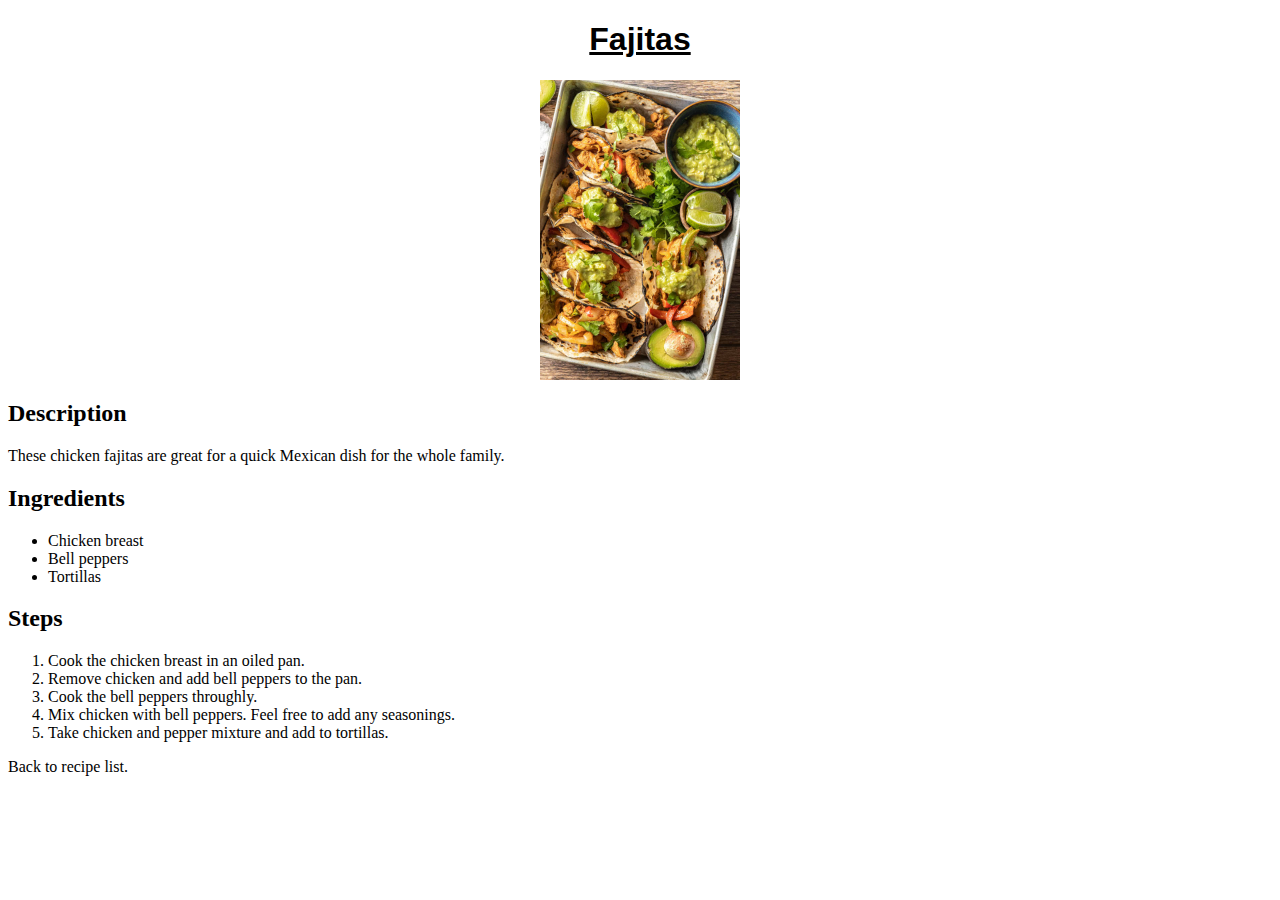
<file: recipes/fajitas.html>
<!DOCTYPE html>
<html lang="en">
<head>
    <meta charset="UTF-8">
    <title>Fajitas</title>
    <link rel="stylesheet" href="../style.css">
</head>
<body>
    <h1>Fajitas</h1>
    <img class="recipe-img-main" src="../img/fajitas.jpeg" alt="Fajitas">
    <h2>Description</h2>
    <p>These chicken fajitas are great for a quick Mexican dish for the whole family.</p>
    <h2>Ingredients</h2>
    <ul>
        <li>Chicken breast</li>
        <li>Bell peppers</li>
        <li>Tortillas</li>
    </ul>
    <h2>Steps</h2>
    <ol>
        <li>Cook the chicken breast in an oiled pan.</li>
        <li>Remove chicken and add bell peppers to the pan.</li>
        <li>Cook the bell peppers throughly.</li>
        <li>Mix chicken with bell peppers. Feel free to add any seasonings.</li>
        <li>Take chicken and pepper mixture and add to tortillas.</li>
    </ol>
    <a href="../index.html">Back to recipe list.</a>
</body>
</html>
</file>
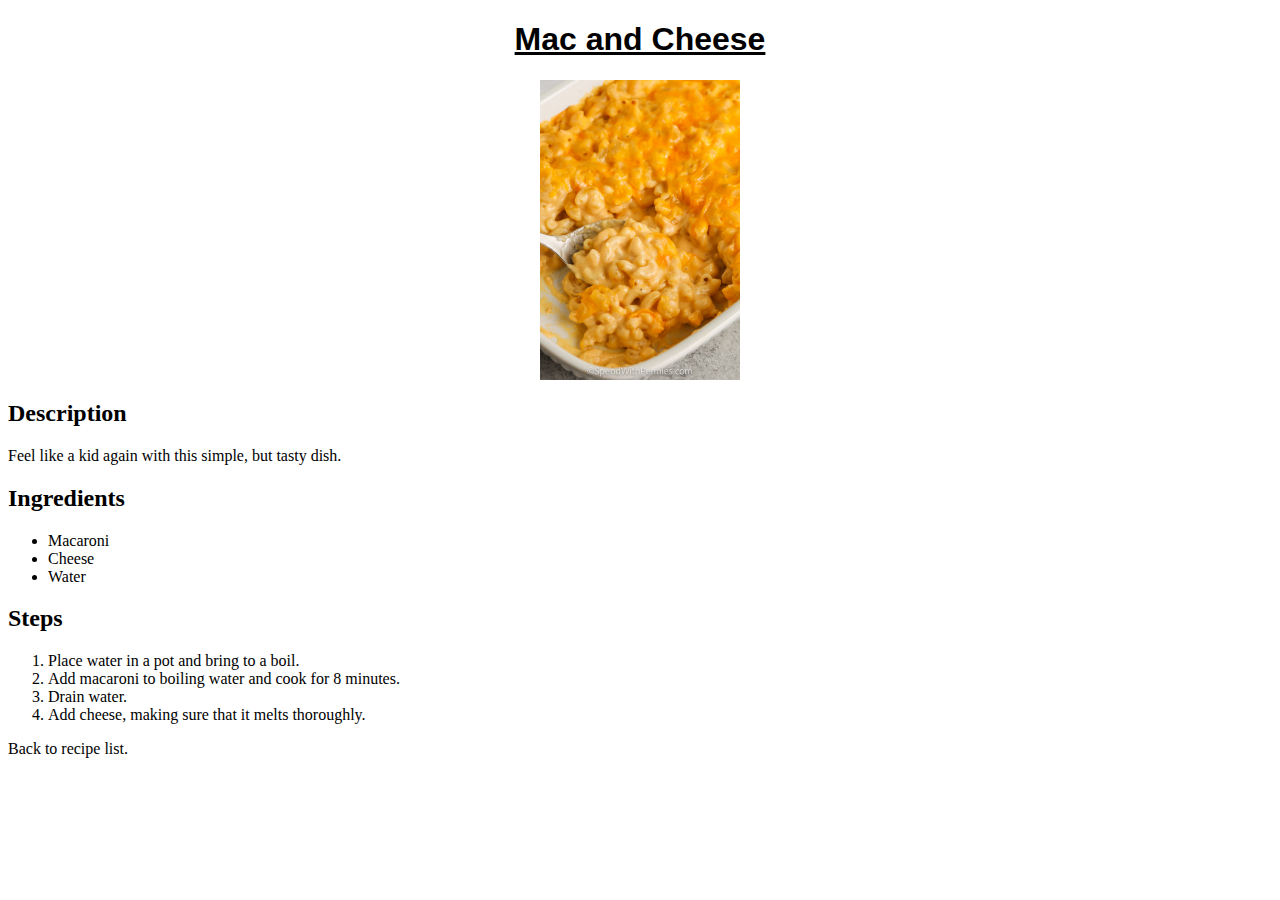
<file: recipes/mac-and-cheese.html>
<!DOCTYPE html>
<html lang="en">
<head>
    <meta name="viewport" content="width=device-width, initial-scale=1.0">
    <title>Mac and Cheese</title>
    <link rel="stylesheet" href="../style.css">
</head>
<body>
    <h1>Mac and Cheese</h1>
    <img class="recipe-img-main" src="../img/mac-and-cheese.jpeg" alt="Fajitas">
    <h2>Description</h2>
    <p>Feel like a kid again with this simple, but tasty dish.</p>
    <h2>Ingredients</h2>
    <ul>
        <li>Macaroni</li>
        <li>Cheese</li>
        <li>Water</li>
    </ul>
    <h2>Steps</h2>
    <ol>
        <li>Place water in a pot and bring to a boil.</li>
        <li>Add macaroni to boiling water and cook for 8 minutes.</li>
        <li>Drain water.</li>
        <li>Add cheese, making sure that it melts thoroughly.</li>
    </ol>
    <a href="../index.html">Back to recipe list.</a>
</body>
</html>
</file>
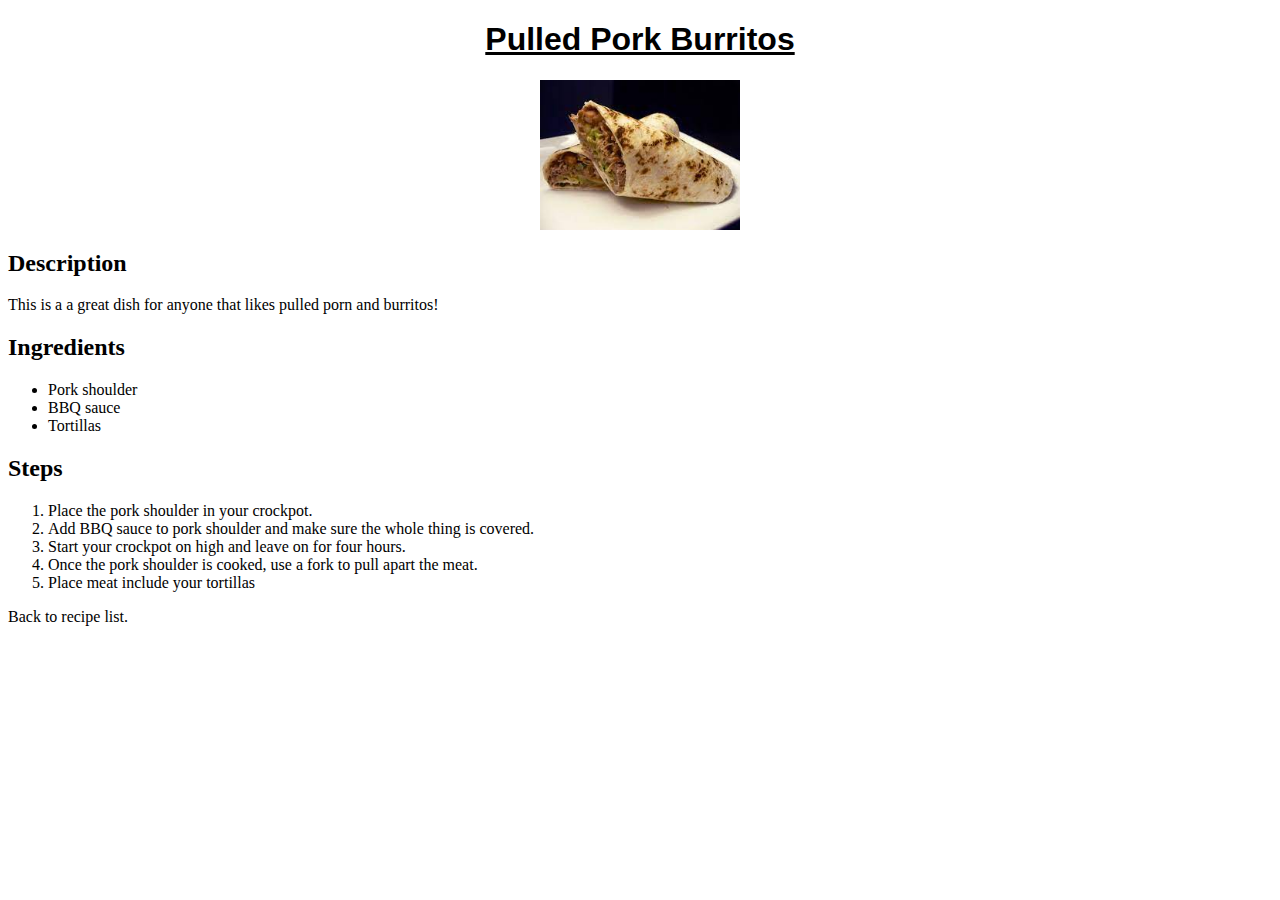
<file: recipes/pulled-pork-burritos.html>
<!DOCTYPE html>
<html lang="en">
<head>
    <meta charset="UTF-8">
    <title>Pulled Pork Burritos</title>
    <link rel="stylesheet" href="../style.css">
</head>
<body>
    <h1>Pulled Pork Burritos</h1>
    <img class="recipe-img-main" src="../img/pulled-pork-burritos.jpeg" alt="Pulled Pork Burritos">
    <h2>Description</h2>
    <p>This is a a great dish for anyone that likes pulled porn and burritos!</p>
    <h2>Ingredients</h2>
    <ul>
        <li>Pork shoulder</li>
        <li>BBQ sauce</li>
        <li>Tortillas</li>
    </ul>
    <h2>Steps</h2>
    <ol>
        <li>Place the pork shoulder in your crockpot.</li>
        <li>Add BBQ sauce to pork shoulder and make sure the whole thing is covered.</li>
        <li>Start your crockpot on high and leave on for four hours.</li>
        <li>Once the pork shoulder is cooked, use a fork to pull apart the meat.</li>
        <li>Place meat include your tortillas </li>
    </ol>
    <a href="../index.html">Back to recipe list.</a>
</body>
</html>
</file>
<file: style.css>
a {
    text-decoration: none;
    color: inherit;
}
h1 {
    text-align: center;
    font-family: Arial, Helvetica, sans-serif;
    text-decoration: underline;
}

.recipe-list {
    background-color: rgb(215, 207, 207);
    border-radius: 5px;
    padding: 20px 40px;
    line-height: 2rem;
    font-weight: bold;
    color: rgb(31, 31, 210);
    font-size: 24px;;
}

.recipe-img-main {
    width: 200px;
    height: auto;
    text-align: center;
    display: block;
    margin: 0 auto;
}
</file>
